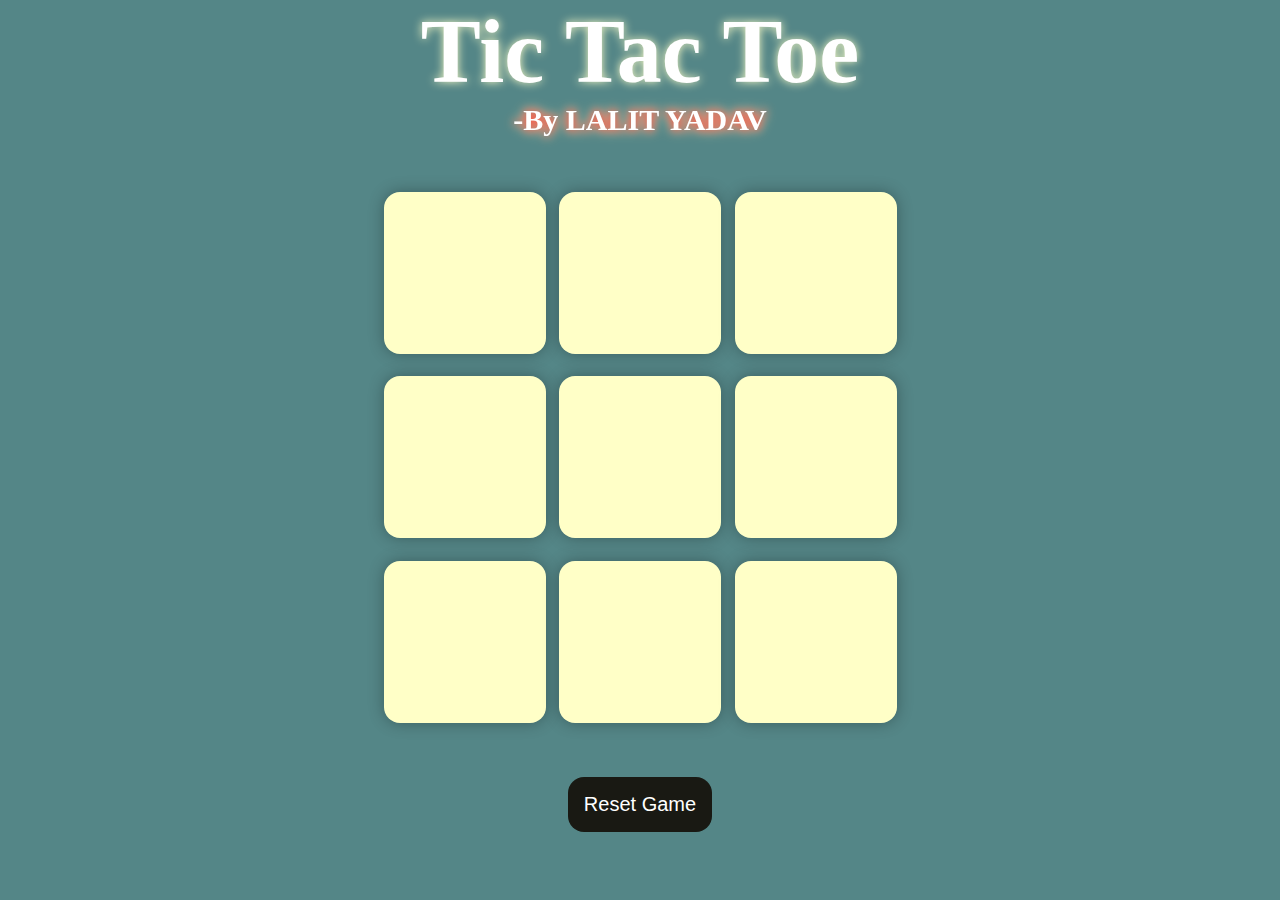
<file: index.html>
<!DOCTYPE html>
<html lang="en">
  <head>
    <meta name="google-site-verification" content="6rq3aU_U5rAs1mMb3n9C-jiv2DHkKxX_fZGfuM1P7fU" />

    
    <meta charset="UTF-8" />
    <meta name="viewport" content="width=device-width, initial-scale=1.0" />
    <meta property="og:title" content="Tic Tac Toe" />
<meta property="og:site_name" content="Made by CodeYogi student"/>
<meta property="og:description" content="This is a digital version of that game. Which we play at paper in school or college. Devloped by Lalit Yadav" />
<meta property="og:image" content="favicon.png" />
    
    <title>Tic Tac Toe</title>
    <link rel="stylesheet" href="style.css" />
    <link rel="shortcut icon" href="favicon.ico" type="image/x-icon" />
  </head>
  <body>
    <div class="msg-con hide">
      <p id="msg">Winner</p>
      <button id="new-btn" style="font-size: 40px" onclick="resetGame();">
        New Game
      </button>
      <a href="credits.html">Credits</a>
    </div>
    <main>
      <h1>Tic Tac Toe<span>-By LALIT YADAV</span></h1>
      <div class="container">
        <div class="game">
          <button class="box"></button>
          <button class="box"></button>
          <button class="box"></button>
          <button class="box"></button>
          <button class="box"></button>
          <button class="box"></button>
          <button class="box"></button>
          <button class="box"></button>
          <button class="box"></button>
        </div>
      </div>

      <button id="reset-btn" onclick="resetGame();">Reset Game</button>
    </main>
    <script src="app.js"></script>
  </body>
</html>
</file>
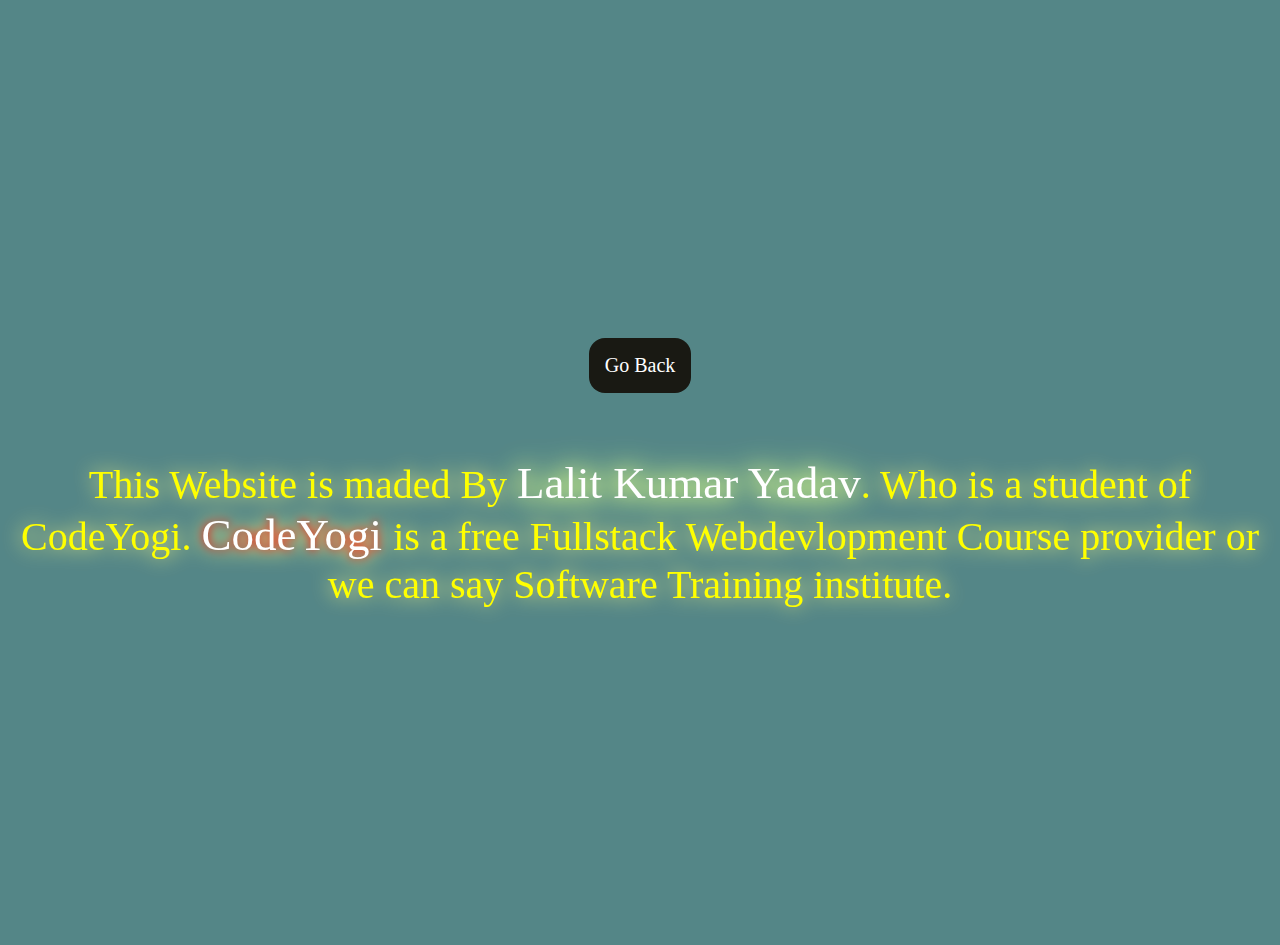
<file: credits.html>
<!DOCTYPE html>
<html lang="en">
  <head>
    <meta charset="UTF-8" />
    <meta name="viewport" content="width=device-width, initial-scale=1.0" />
    <title>Tic Tac Toe</title>
    <link rel="stylesheet" href="style.css" />
    <link rel="shortcut icon" href="favicon.ico" type="image/x-icon" />
  </head>
  <body>
    <div class="msg-con">
      <a href="index.html">Go Back</a>
      <p style="font-size: 40px; color: yellow">
        This Website is maded By
        <span
          style="
            font-size: 45px;
            display: inline;
            filter: drop-shadow(0 0 15px lightgreen);
          "
          >Lalit Kumar Yadav</span
        >. Who is a student of CodeYogi.
        <span style="font-size: 45px; display: inline">CodeYogi </span>is a free
        Fullstack Webdevlopment Course provider or we can say Software Training
        institute.
      </p>
    </div>
    <script src="app.js"></script>
  </body>
</html>
</file>
<file: style.css>
* {
  margin: 0;
  padding: 0;
}

body {
  background-color: #548687;
  text-align: center;
  overflow: hidden;
}

.container {
  height: 60vh;
  display: flex;
  align-items: center;
  justify-content: center;
  margin: 50px;
}

.game {
  height: 60vmin;
  width: 60vmin;
  display: flex;
  flex-wrap: wrap;
  align-items: center;
  justify-content: center;
  gap: 1.5vmin;
}

.box {
  height: 18vmin;
  width: 18vmin;
  border-radius: 1rem;
  border: none;
  box-shadow: 0 0 1rem rgb(0, 0, 0, 0.3);
  font-size: 8vmin;
  color: #b0413e;
  background-color: #ffffc7;
}
h1 {
  font-size: 10vmin;
  color: #fff;
  filter: drop-shadow(0 0 5px #ffffc7);
}
#reset-btn {
  padding: 1rem;
  font-size: 1.25rem;
  background-color: #191913;
  color: #fff;
  border-radius: 1rem;
  border: none;
}
a {
  padding: 1rem;
  font-size: 1.25rem;
  background-color: #191913;
  color: #fff;
  border-radius: 1rem;
  border: none;
  text-decoration: none;
}
#new-btn {
  padding: 1rem;
  font-size: 1.25rem;
  background-color: #191913;
  color: #fff;
  border-radius: 1rem;
  border: none;
}
#reset-btn:hover {
  background-color: #fff;
  color: #191913;
  font-weight: 700;
  filter: drop-shadow(0 0 10px #fff);
}
a:hover {
  background-color: #fff;
  color: #191913;
  font-weight: 700;
  filter: drop-shadow(0 0 10px #fff);
}
#new-btn:hover {
  background-color: #fff;
  color: #191913;
  font-weight: 700;
  filter: drop-shadow(0 0 10px #fff);
}

#msg {
  color: #ffffc7;
  font-size: 8vmin;
}

.msg-con {
  display: flex;
  align-items: center;
  justify-content: center;
  height: 105vh;
  flex-direction: column;
  gap: 4rem;
}

.hide {
  display: none;
}

p {
  color: rgb(42, 235, 84);
  filter: drop-shadow(0 0 10px rgb(255, 255, 131));
}

.box:hover {
  filter: drop-shadow(0 0 15px #fff);
}

@media (max-width: 500px) {
  h1 {
    font-size: 60px;
    margin-top: 40px;
    margin-bottom: 0px;
  }
  .container{
    margin: 20px;
  }
}
span {
  color: #fff;
  filter: drop-shadow(0 0 5px red);
  display: block;
  font-size: 30px;
}
</file>
